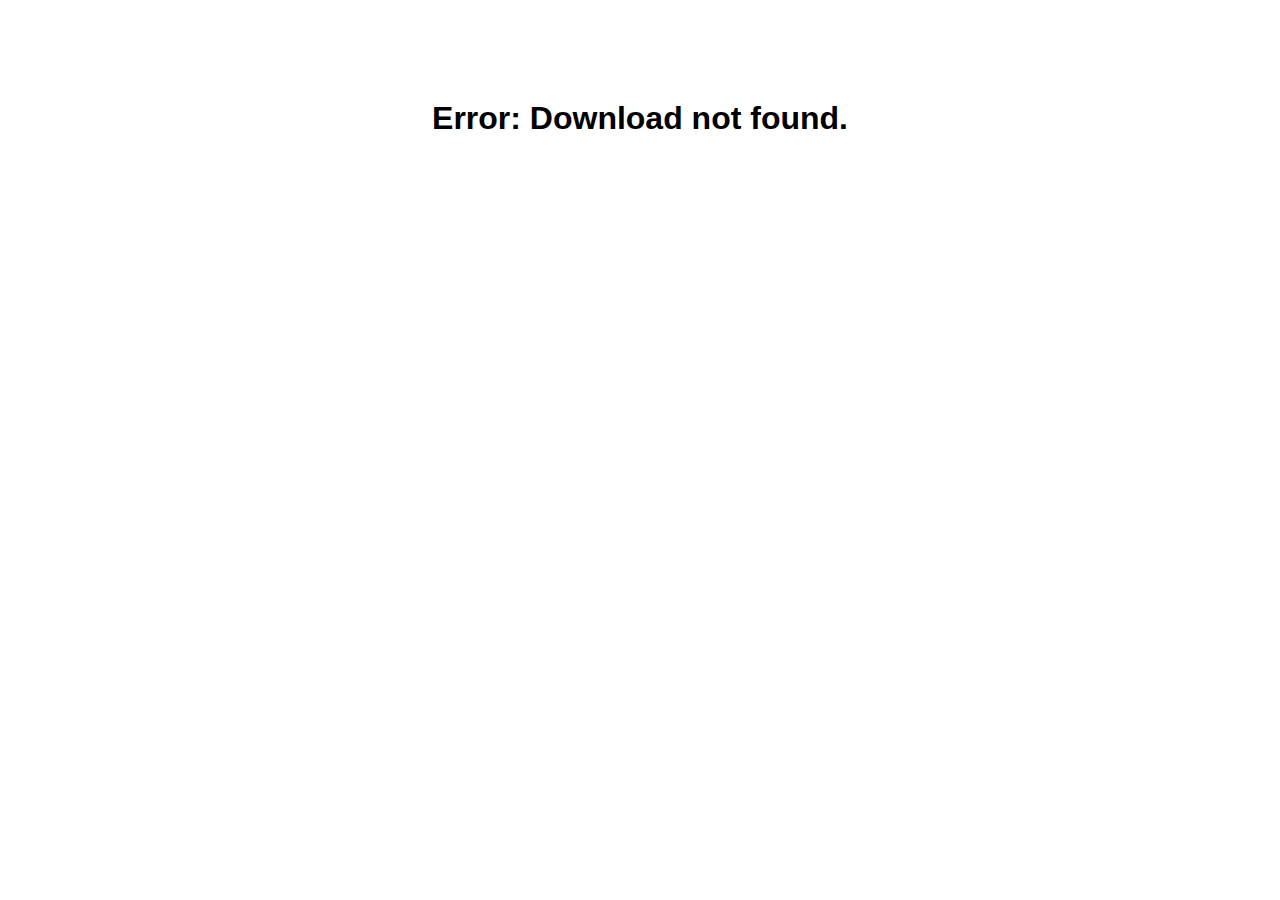
<file: download.html>
<!DOCTYPE html>
<html lang="en">

<head>
    <meta charset="UTF-8">
    <title>Redirecting to Download...</title>
    <style>
        body {
            font-family: sans-serif;
            text-align: center;
            margin-top: 100px;
        }
    </style>
</head>

<body>
    <h1>Hold tight — your download is starting...</h1>
    <script>
        const fileMap = {
            "asher-bass": "https://www.dropbox.com/scl/fo/crcmcytk86edy8c2lbh0h/AGtwRm_SEWrnzNm-3B1vNfs?rlkey=o1gignbgrpnckqko229s3vplq&dl=1",
            "zero-drum": "https://www.dropbox.com/scl/fo/7hadb4ag0ignxofy510j1/ALqc7-8MSSG9nhKid0aeN54?rlkey=c85q8y2cppoqgkwxjabq6b4z6&dl=1",
            "starter-kit": "https://www.dropbox.com/scl/fo/gd4u5wrhnxt6rn5hddey1/AAbOnf9Xz_dsYMzuMSU9iL4?rlkey=rvf646ifm4bl82jdcx8pe8pn5&dl=1"
        };

        const params = new URLSearchParams(window.location.search);
        const fileKey = params.get("file");

        if (fileKey && fileMap[fileKey]) {
            window.location.href = fileMap[fileKey];
        } else {
            document.body.innerHTML = "<h1>Error: Download not found.</h1>";
        }
    </script>
</body>

</html>
</file>
